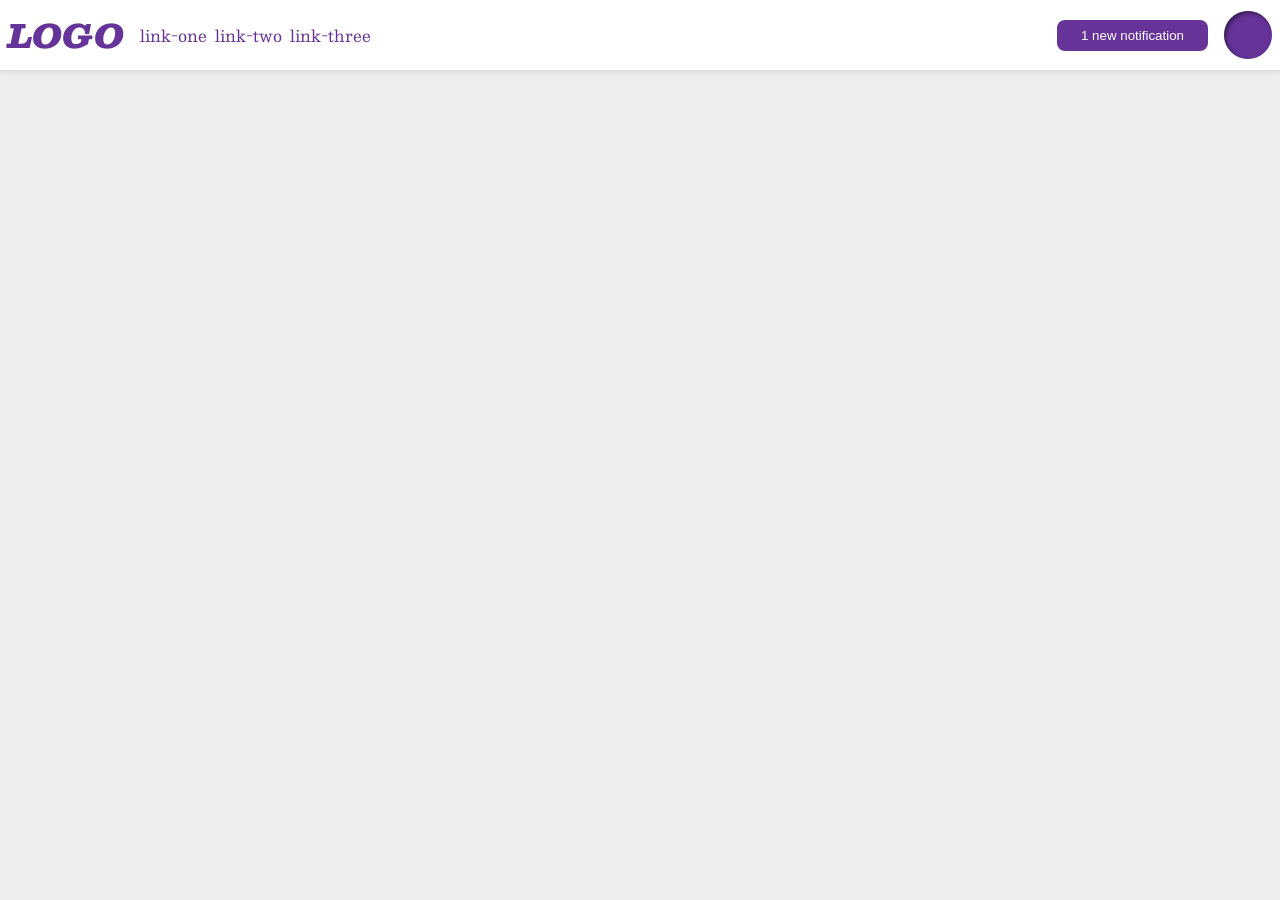
<file: foundations/flex/03-flex-header-2/index.html>
<!DOCTYPE html>
<html lang="en">
  <head>
    <meta charset="UTF-8">
    <meta http-equiv="X-UA-Compatible" content="IE=edge">
    <meta name="viewport" content="width=device-width, initial-scale=1.0">
    <title>Flex Header 2</title>
    <link rel="stylesheet" href="style.css">
  </head>
  <body>

    <div class="header">

      <div class="left-part">
        <div class="logo">
        LOGO
      </div>

      <ul class="links">
        <li><a href="https://google.com">link-one</a></li>
        <li><a href="https://google.com">link-two</a></li>
        <li><a href="https://google.com">link-three</a></li>
      </ul>
      </div>

      <div class="right-part">
        <button class="notifications">
        1 new notification
      </button>

      <div class="profile-image"></div>
      </div>

    </div>

  </body>
</html>
</file>
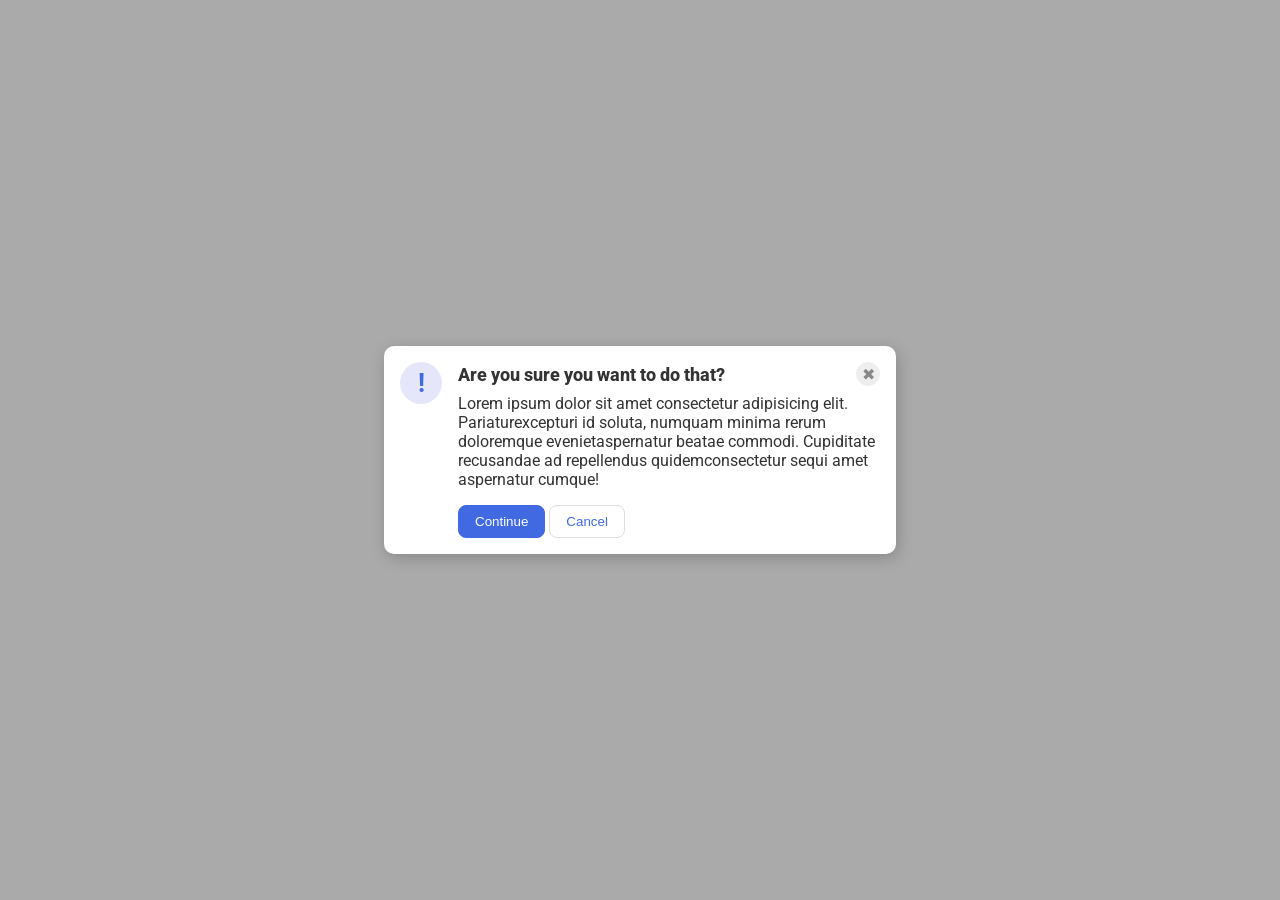
<file: foundations/flex/05-flex-modal/index.html>
<!doctype html>
<html lang="en">
  <head>
    <meta charset="UTF-8" />
    <meta http-equiv="X-UA-Compatible" content="IE=edge" />
    <meta name="viewport" content="width=device-width, initial-scale=1.0" />
    <link rel="stylesheet" href="style.css" />
    <title>Modal</title>
  </head>
  <body>
    <div class="modal">
      <div class="icon">!</div>

      <div class="content">
        <div class="header">
          Are you sure you want to do that?
          <button class="close-button">✖</button>
        </div>
        <div class="text">
          Lorem ipsum dolor sit amet consectetur adipisicing elit.
          Pariaturexcepturi id soluta, numquam minima rerum doloremque
          evenietaspernatur beatae commodi. Cupiditate recusandae ad repellendus
          quidemconsectetur sequi amet aspernatur cumque!
        </div>
        <button class="continue">Continue</button>
        <button class="cancel">Cancel</button>
      </div>
    </div>
  </body>
</html>
</file>
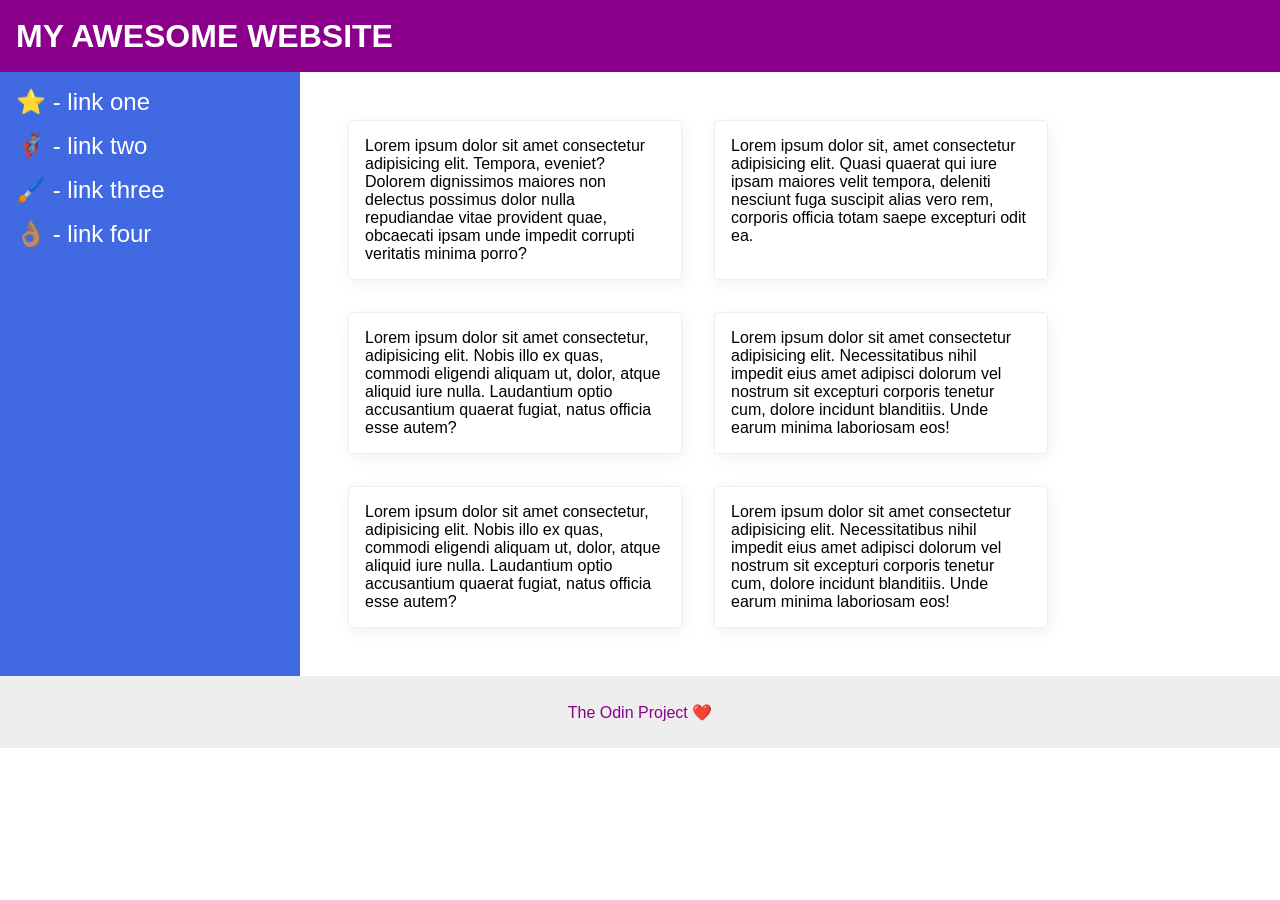
<file: foundations/flex/07-flex-layout-2/index.html>
<!doctype html>
<html lang="en">
  <head>
    <meta charset="UTF-8" />
    <meta http-equiv="X-UA-Compatible" content="IE=edge" />
    <meta name="viewport" content="width=device-width, initial-scale=1.0" />
    <title>The Holy Grail</title>
    <link rel="stylesheet" href="style.css" />
  </head>
  <body>
    <div class="header">MY AWESOME WEBSITE</div>

    <div class="main-content">
      <div class="sidebar">
        <ul>
          <li><a href="#">⭐ - link one</a></li>
          <li><a href="#">🦸🏽‍♂️ - link two</a></li>
          <li><a href="#">🖌️ - link three</a></li>
          <li><a href="#">👌🏽 - link four</a></li>
        </ul>
      </div>

      <div class="cards">
        <div class="card">
          Lorem ipsum dolor sit amet consectetur adipisicing elit. Tempora,
          eveniet? Dolorem dignissimos maiores non delectus possimus dolor nulla
          repudiandae vitae provident quae, obcaecati ipsam unde impedit
          corrupti veritatis minima porro?
        </div>
        <div class="card">
          Lorem ipsum dolor sit, amet consectetur adipisicing elit. Quasi
          quaerat qui iure ipsam maiores velit tempora, deleniti nesciunt fuga
          suscipit alias vero rem, corporis officia totam saepe excepturi odit
          ea.
        </div>
        <div class="card">
          Lorem ipsum dolor sit amet consectetur, adipisicing elit. Nobis illo
          ex quas, commodi eligendi aliquam ut, dolor, atque aliquid iure nulla.
          Laudantium optio accusantium quaerat fugiat, natus officia esse autem?
        </div>
        <div class="card">
          Lorem ipsum dolor sit amet consectetur adipisicing elit.
          Necessitatibus nihil impedit eius amet adipisci dolorum vel nostrum
          sit excepturi corporis tenetur cum, dolore incidunt blanditiis. Unde
          earum minima laboriosam eos!
        </div>
        <div class="card">
          Lorem ipsum dolor sit amet consectetur, adipisicing elit. Nobis illo
          ex quas, commodi eligendi aliquam ut, dolor, atque aliquid iure nulla.
          Laudantium optio accusantium quaerat fugiat, natus officia esse autem?
        </div>
        <div class="card">
          Lorem ipsum dolor sit amet consectetur adipisicing elit.
          Necessitatibus nihil impedit eius amet adipisci dolorum vel nostrum
          sit excepturi corporis tenetur cum, dolore incidunt blanditiis. Unde
          earum minima laboriosam eos!
        </div>
      </div>
    </div>

    <div class="footer">The Odin Project ❤️</div>
  </body>
</html>
</file>
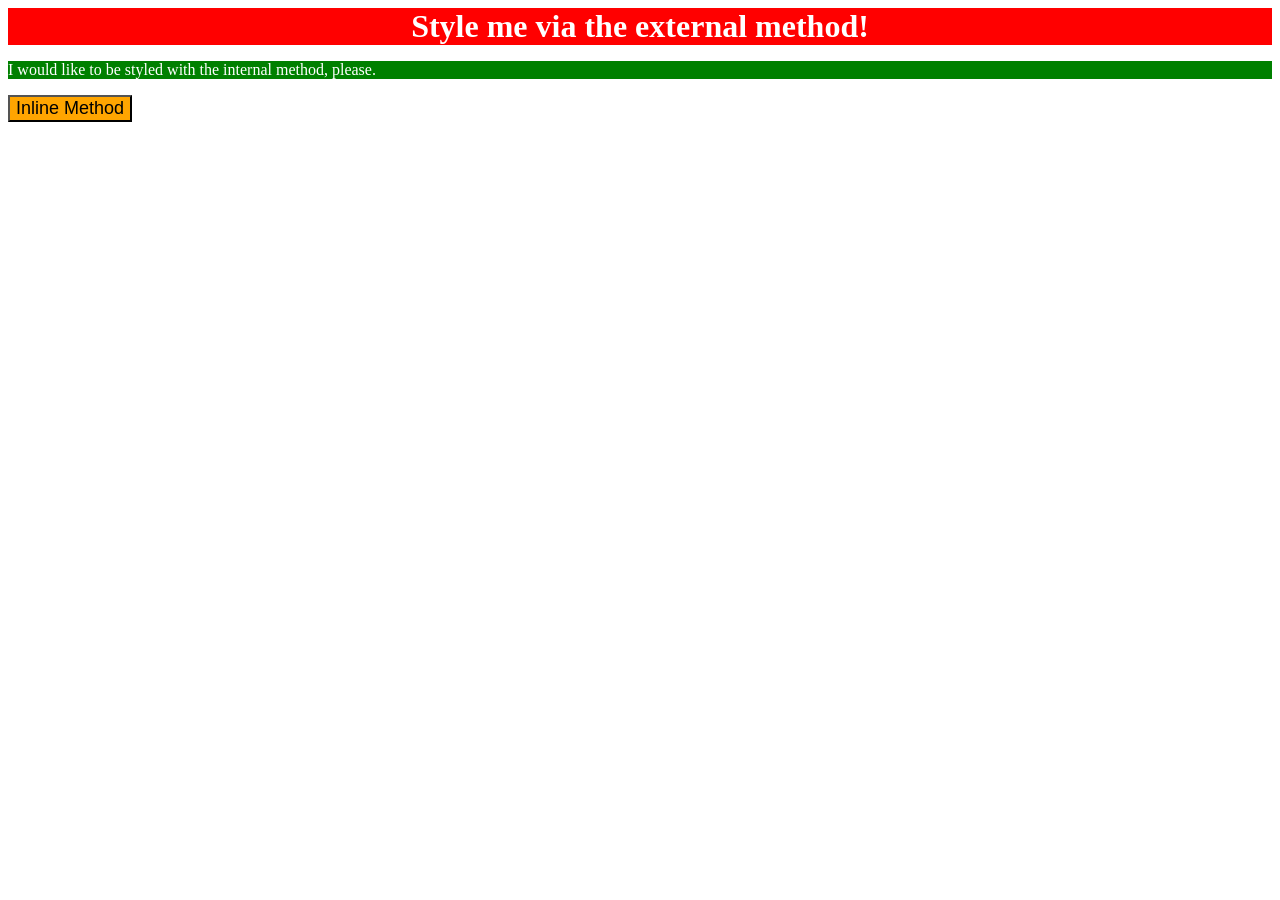
<file: foundations/intro-to-css/01-css-methods/index.html>
<!DOCTYPE html>
<html lang="en">
  <head>
    <link rel="stylesheet" href="styles.css">

    <style>
      p {
        background-color: green;
        color: white;
        font-size: 18;
      }
    </style>

    <meta charset="UTF-8">
    <meta http-equiv="X-UA-Compatible" content="IE=edge">
    <meta name="viewport" content="width=device-width, initial-scale=1.0">
    <title>Methods for Adding CSS</title>
  </head>

  <body>
    <div>Style me via the external method!</div>
    <p>I would like to be styled with the internal method, please.</p>

    <button style="background-color: orange; font-size: 18px;">Inline Method</button>
  </body>
</html>
</file>
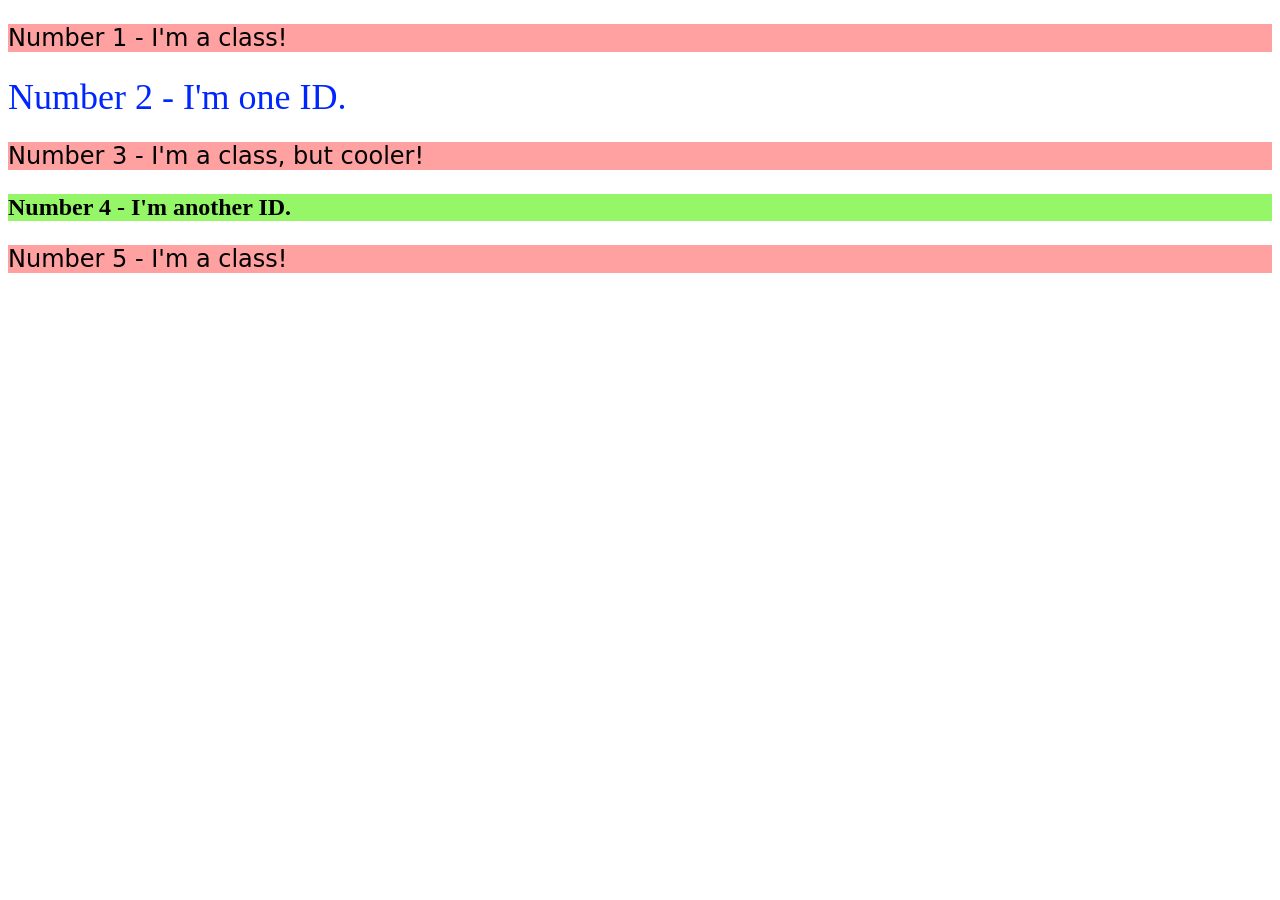
<file: foundations/intro-to-css/02-class-id-selectors/index.html>
<!DOCTYPE html>
<html lang="en">
  <head>
    <meta charset="UTF-8">
    <meta http-equiv="X-UA-Compatible" content="IE=edge">
    <meta name="viewport" content="width=device-width, initial-scale=1.0">
    <title>Class and ID Selectors</title>
    <link rel="stylesheet" href="style.css">
  </head>

  <body>
    <p class="odd">Number 1 - I'm a class!</p>

    <div id="second">Number 2 - I'm one ID.</div>

    <p class="odd third">Number 3 - I'm a class, but cooler!</p>

    <div id="fourth">Number 4 - I'm another ID.</div>

    <p class="odd">Number 5 - I'm a class!</p>
  </body>
</html>
</file>
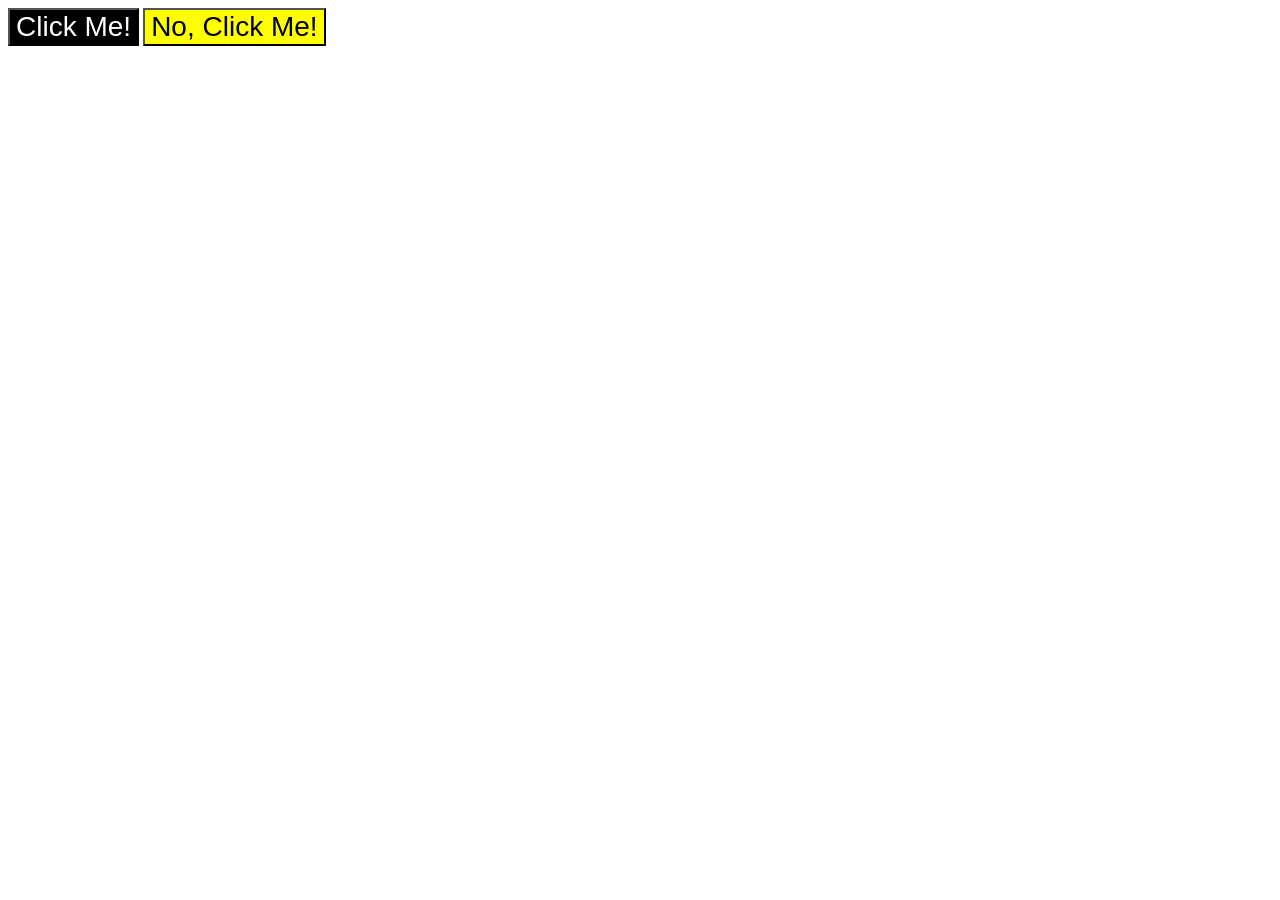
<file: foundations/intro-to-css/03-grouping-selectors/index.html>
<!DOCTYPE html>
<html lang="en">
  <head>
    <meta charset="UTF-8">
    <meta http-equiv="X-UA-Compatible" content="IE=edge">
    <meta name="viewport" content="width=device-width, initial-scale=1.0">
    <title>Grouping Selectors</title>
    <link rel="stylesheet" href="style.css">
  </head>

  <body>

    <button class="one">Click Me!</button>

    <button class="two">No, Click Me!</button>

  </body>
</html>
</file>
<file: foundations/flex/03-flex-header-2/style.css>
/* this is some magical font-importing.  
you'll learn about it later. */
@import url('https://fonts.googleapis.com/css2?family=Besley:ital,wght@0,400;1,900&display=swap');

body {
  margin: 0;
  background: #eee;
  font-family: Besley, serif;
}

.header {
  background: white;
  border-bottom: 1px solid #ddd;
  box-shadow: 0 0 8px rgba(0,0,0,.1);
}

.profile-image {
  background: rebeccapurple;
  box-shadow: inset 2px 2px 4px rgba(0,0,0,.5);
  border-radius: 50%;
  width: 48px;
  height: 48px;
}

.logo {
  color: rebeccapurple;
  font-size: 32px;
  font-weight: 900;
  font-style: italic;
}

button {
  border: none;
  border-radius: 8px;
  background: rebeccapurple;
  color: white;
  padding: 8px 24px;
}

a {
  /* this removes the line under our links */
  text-decoration: none;
  color: rebeccapurple;
}

ul {
  list-style-type: none;
}


/* Solution */
.header {
  display: flex;
  justify-content: space-between;
  padding: 8px;
  align-items: center;
}

ul {
  display: flex;
  gap: 8px;
  margin: 0;
  padding: 0;
  align-items: center;
}

.left-part, .right-part {
  display: flex;
  flex-shrink: 0;
  gap: 16px;
  align-items: center;
}
</file>
<file: foundations/flex/05-flex-modal/style.css>
@import url('https://fonts.googleapis.com/css2?family=Roboto:wght@400;700&display=swap');

html, body {
  height: 100%;
}

body {
  font-family: Roboto, sans-serif;
  margin: 0;
  background: #aaa;
  color: #333;
  /* I'll give you this one for free lol */
  display: flex;
  align-items: center;
  justify-content: center;
}

.modal {
  background: white;
  width: 480px;
  border-radius: 10px;
  box-shadow: 2px 4px 16px rgba(0,0,0,.2);
}

.icon {
  color: royalblue;
  font-size: 26px;
  font-weight: 700;
  background: lavender;
  width: 42px;
  height: 42px;
  border-radius: 50%;
  display: flex;
  align-items: center;
  justify-content: center;
}

.close-button {
  background: #eee;
  border-radius: 50%;
  color: #888;
  font-weight: 400;
  font-size: 16px;
  height: 24px;
  width: 24px;
  display: flex;
  align-items: center;
  justify-content: center;
  border: 1px solid #eee;
  padding: 0;
}

button {
  cursor: pointer;
  padding: 8px 16px;
  border-radius: 8px;
}

button.continue {
  background: royalblue;
  border: 1px solid royalblue;
  color: white;
}

button.cancel {
  background: white;
  border: 1px solid #ddd;
  color: royalblue;
}




/* Solution */

.modal {
  display: flex;
  padding: 16px;  
  gap: 16px;
}

.icon {
  flex-shrink: 0;
}

.header {
  display: flex;
  justify-content: space-between;
  font-size: 18px;
  font-weight: 800;
  margin-bottom: 8px;
  align-items: center;
}

.text {
  margin-bottom: 16px;
}
</file>
<file: foundations/flex/07-flex-layout-2/style.css>
body {
  font-family: -apple-system, BlinkMacSystemFont, 'Segoe UI', Roboto, Oxygen, Ubuntu, Cantarell, 'Open Sans', 'Helvetica Neue', sans-serif;
  margin: 0;
  min-height: 100vh;

}

.header {
  height: 72px;
  background: darkmagenta;
  color: white;
}

.footer {
  height: 72px;
  background: #eee;
  color: darkmagenta;
}

.sidebar {
  width: 300px;
  background: royalblue;
  box-sizing: border-box;
}

.card {
  border: 1px solid #eee;
  box-shadow: 2px 4px 16px rgba(0,0,0,.06);
  border-radius: 4px;
}




/* Solution */
.header {
  font-size: 32px;
  font-weight: 900;
  display: flex;
  padding-left: 16px;
  align-items: center;
}

ul {
  list-style: none;
  margin: 0;
  padding: 0;
}

li {
  padding-bottom: 16px;
}

a {
  text-decoration: none;
  color: white;
  font-size: 24px;
}

.footer {
  display: flex;
  justify-content: center;
  align-items: center;
}

.sidebar {
  width: 300px;
  flex-shrink: 0;
  padding: 16px;
}

.main-content {
  display: flex;
  flex: 1;
}

.cards {
  display: flex;
  flex: 1;
  flex-wrap: wrap;
  padding: 48px;
  gap: 32px;
}

.card {
  padding: 16px;
  width: 300px;
}
</file>
<file: foundations/intro-to-css/01-css-methods/styles.css>
div {
    background-color: red;
    color: white;
    font-size: 32px;
    text-align: center;
    font-weight: bold;
}
</file>
<file: foundations/intro-to-css/02-class-id-selectors/style.css>
/* Add CSS Styling */

.odd {
    background-color: rgb(255, 161, 161);
    font-family: Verdana, "DejaVu Sans", sans-serif;
}

#second {
    color: rgb(0, 38, 255);
    font-size: 36px;
}

.odd,
.third {
    font-size: 24px;
}

#fourth {
    background-color: rgb(149, 247, 104);
    font-size: 24px;
    font-weight: 700;
}
</file>
<file: foundations/intro-to-css/03-grouping-selectors/style.css>
/* Add CSS Styling */

.one,
.two {
    font-size: 28px;
    font-family: Helvetica, "Times New Roman", sans-serif;
}

.one {
    background-color: black;
    color: white;
}

.two {
    background-color: yellow;
}
</file>
